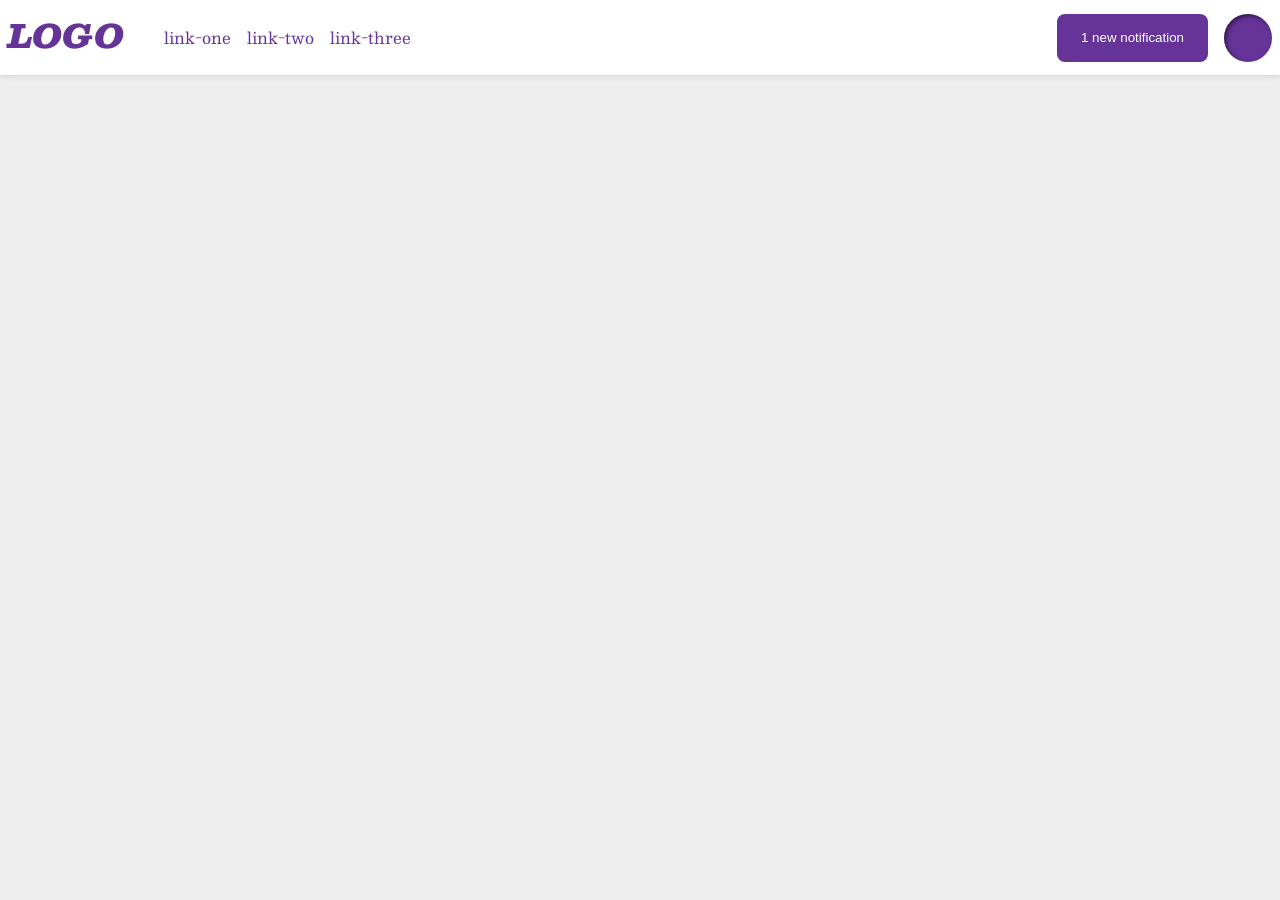
<file: foundations/flex/03-flex-header-2/index.html>
<!DOCTYPE html>
<html lang="en">
  <head>
    <meta charset="UTF-8">
    <meta http-equiv="X-UA-Compatible" content="IE=edge">
    <meta name="viewport" content="width=device-width, initial-scale=1.0">
    <title>Flex Header 2</title>
    <link rel="stylesheet" href="style.css">
  </head>
  <body>
    <div class="header">
      <div class="left-side">
        <div class="logo">
          LOGO
        </div>
        <ul class="links">
          <li><a href="https://google.com">link-one</a></li>
          <li><a href="https://google.com">link-two</a></li>
          <li><a href="https://google.com">link-three</a></li>
        </ul>
      </div>
      <div class="right-side">
        <button class="notifications">
          1 new notification
        </button>
        <div class="profile-image"></div>
      </div>
    </div>
  </body>
</html>
</file>
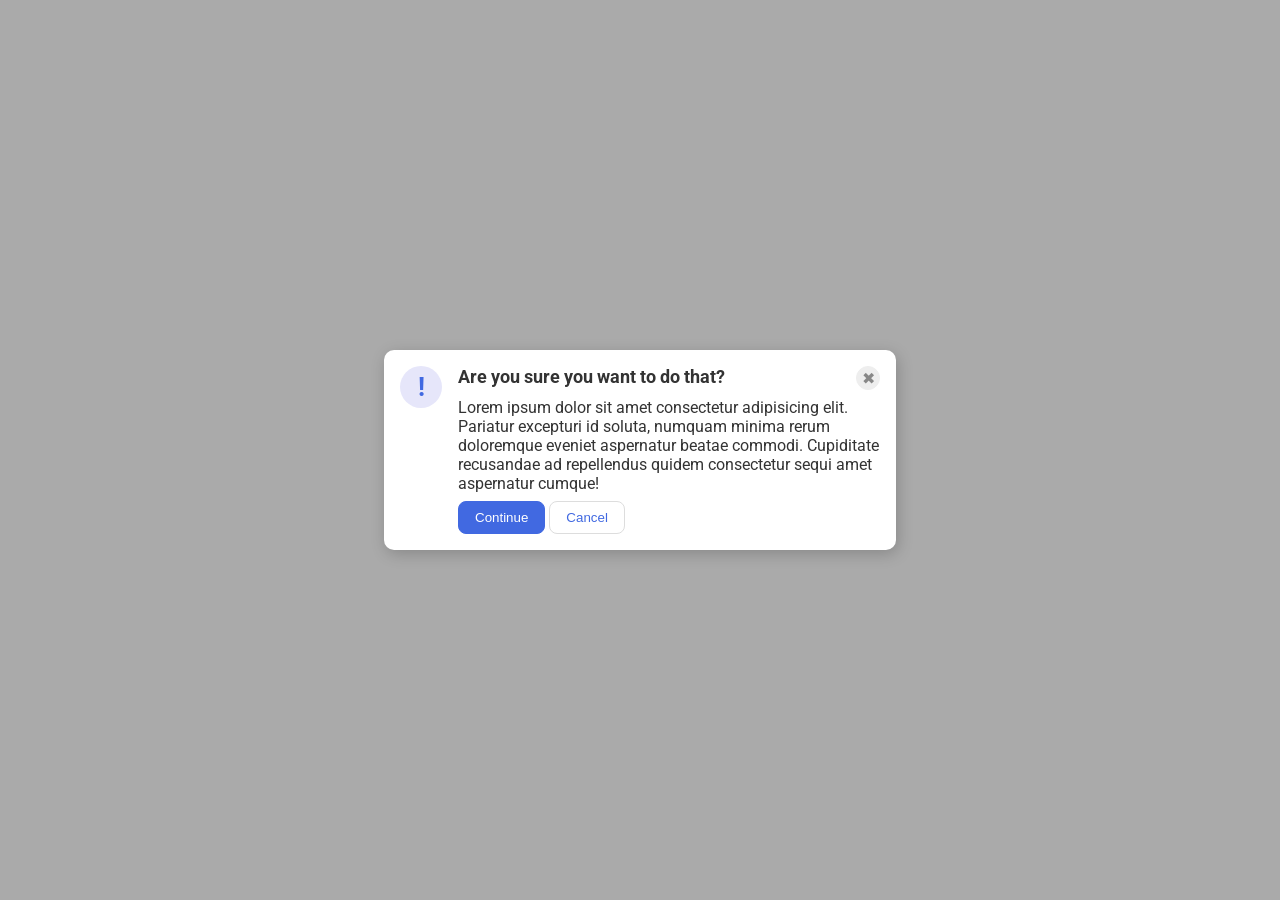
<file: foundations/flex/05-flex-modal/index.html>
<!DOCTYPE html>
<html lang="en">
  <head>
    <meta charset="UTF-8">
    <meta http-equiv="X-UA-Compatible" content="IE=edge">
    <meta name="viewport" content="width=device-width, initial-scale=1.0">
    <link rel="stylesheet" href="style.css">
    <title>Modal</title>
  </head>
  <body>
    <div class="modal">
      <div class="icon">!</div>
      <div class="container">
          <div class="header">Are you sure you want to do that?
            <button class="close-button">✖</button>
          </div>
          <div class="text">Lorem ipsum dolor sit amet consectetur adipisicing elit. Pariatur excepturi id soluta, numquam minima rerum doloremque eveniet aspernatur beatae commodi. Cupiditate recusandae ad repellendus quidem consectetur sequi amet aspernatur cumque!</div>
          <div>
            <button class="continue">Continue</button>
            <button class="cancel">Cancel</button>
          </div>
      </div>
    </div>
  </body>
</html>
</file>
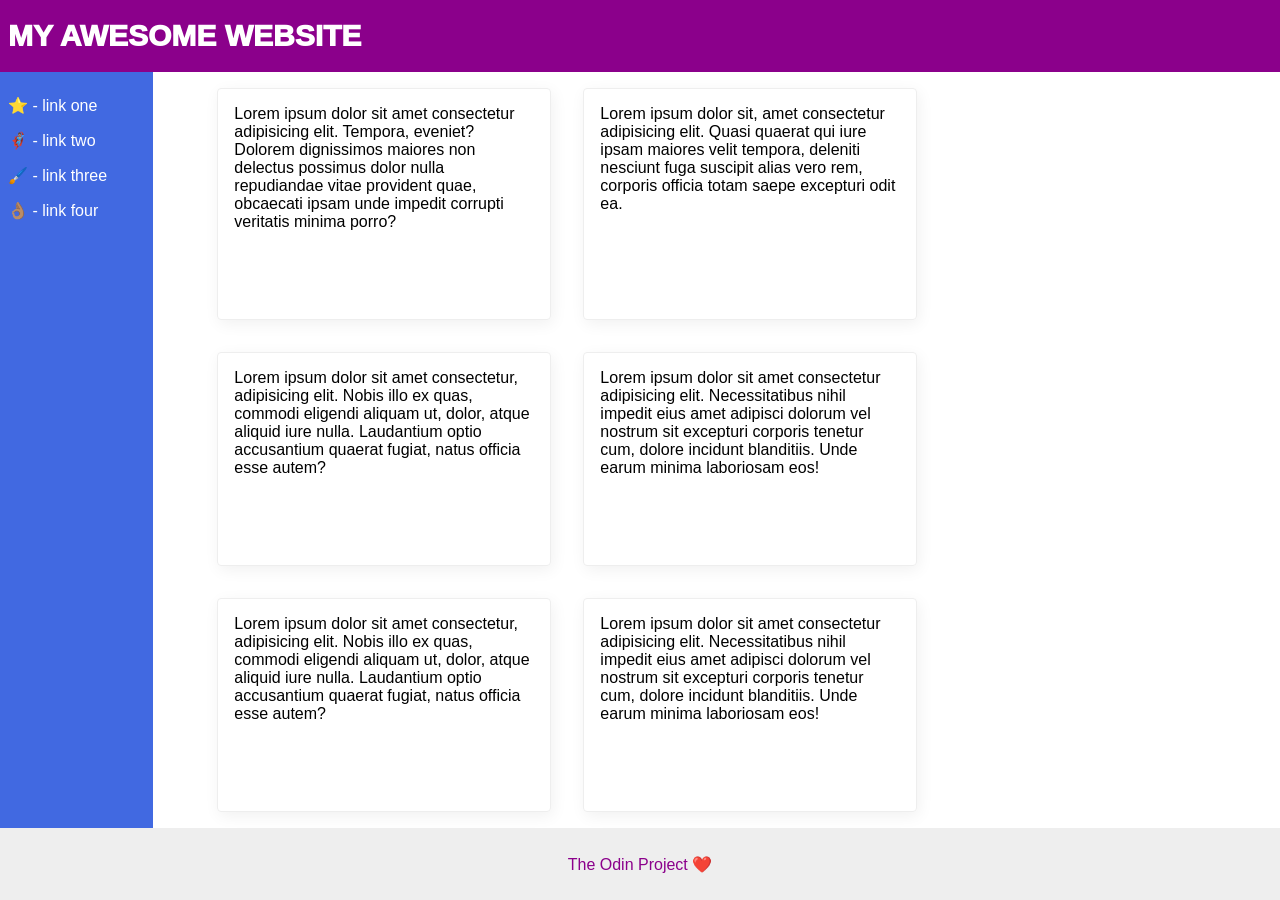
<file: foundations/flex/07-flex-layout-2/index.html>
<!DOCTYPE html>
<html lang="en">
  <head>
    <meta charset="UTF-8">
    <meta http-equiv="X-UA-Compatible" content="IE=edge">
    <meta name="viewport" content="width=device-width, initial-scale=1.0">
    <title>The Holy Grail</title>
    <link rel="stylesheet" href="style.css">
  </head>
  <body>
    <div class="header">
      MY AWESOME WEBSITE
    </div>
    
    <div class="container">
      <div class="sidebar">
        <ul>
          <li><a href="#">⭐ - link one</a></li>
          <li><a href="#">🦸🏽‍♂️ - link two</a></li>
          <li><a href="#">🖌️ - link three</a></li>
          <li><a href="#">👌🏽 - link four</a></li>
        </ul>
      </div>
      <div class="cards">
        <div class="card">Lorem ipsum dolor sit amet consectetur adipisicing elit. Tempora, eveniet? Dolorem dignissimos maiores non delectus possimus dolor nulla repudiandae vitae provident quae, obcaecati ipsam unde impedit corrupti veritatis minima porro?</div>
        <div class="card">Lorem ipsum dolor sit, amet consectetur adipisicing elit. Quasi quaerat qui iure ipsam maiores velit tempora, deleniti nesciunt fuga suscipit alias vero rem, corporis officia totam saepe excepturi odit ea.</div>
        <div class="card">Lorem ipsum dolor sit amet consectetur, adipisicing elit. Nobis illo ex quas, commodi eligendi aliquam ut, dolor, atque aliquid iure nulla. Laudantium optio accusantium quaerat fugiat, natus officia esse autem?</div>
        <div class="card">Lorem ipsum dolor sit amet consectetur adipisicing elit. Necessitatibus nihil impedit eius amet adipisci dolorum vel nostrum sit excepturi corporis tenetur cum, dolore incidunt blanditiis. Unde earum minima laboriosam eos!</div>
        <div class="card">Lorem ipsum dolor sit amet consectetur, adipisicing elit. Nobis illo ex quas, commodi eligendi aliquam ut, dolor, atque aliquid iure nulla. Laudantium optio accusantium quaerat fugiat, natus officia esse autem?</div>
        <div class="card">Lorem ipsum dolor sit amet consectetur adipisicing elit. Necessitatibus nihil impedit eius amet adipisci dolorum vel nostrum sit excepturi corporis tenetur cum, dolore incidunt blanditiis. Unde earum minima laboriosam eos!</div>
      </div>
  
    </div>
    
    <div class="footer">
      The Odin Project ❤️
    </div>
  </body>
</html>
</file>
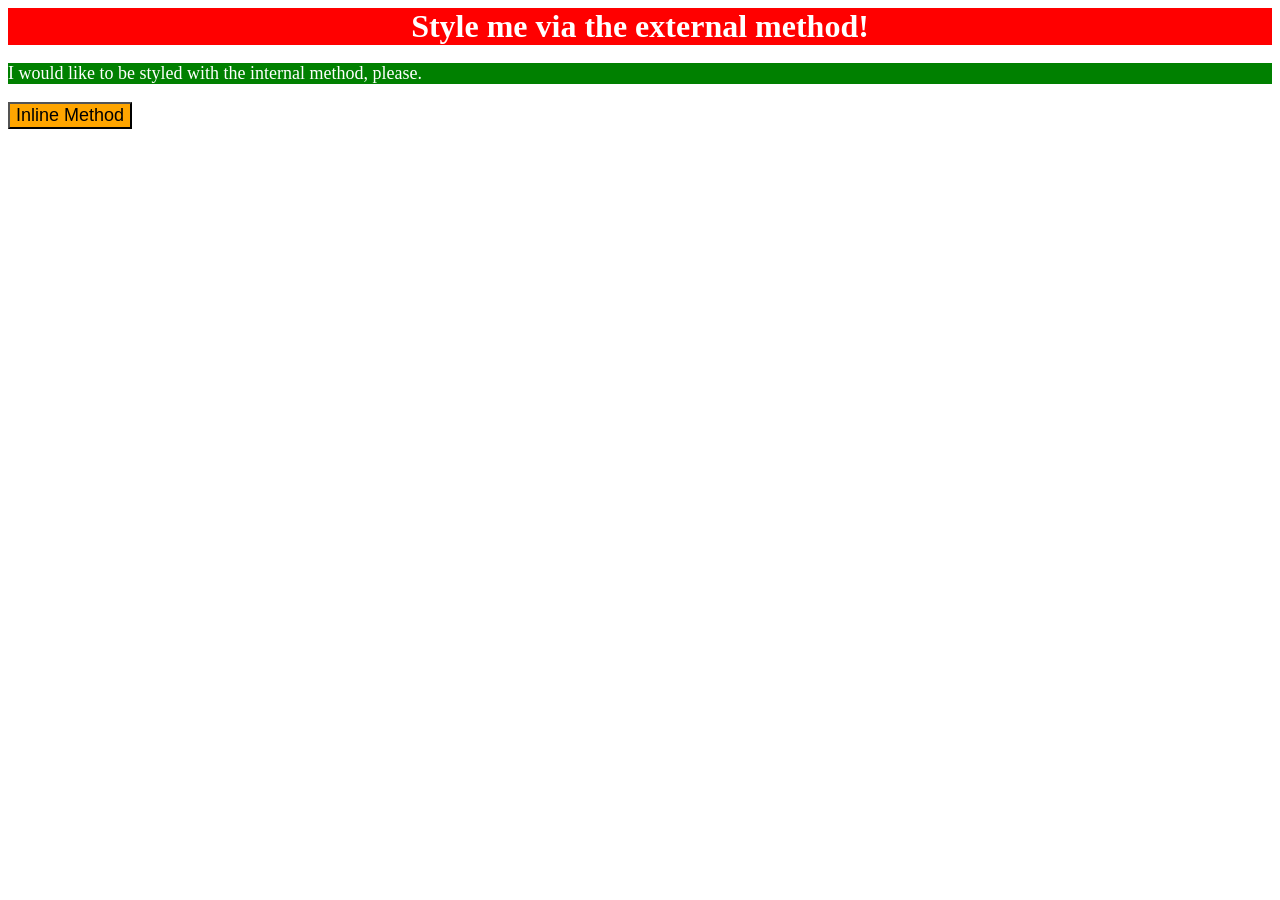
<file: foundations/intro-to-css/01-css-methods/index.html>
<!DOCTYPE html>
<html lang="en">
  <head>
    <meta charset="UTF-8">
    <meta http-equiv="X-UA-Compatible" content="IE=edge">
    <meta name="viewport" content="width=device-width, initial-scale=1.0">
    <title>Methods for Adding CSS</title>
    <link rel="stylesheet" href="./style.css">
    <style>
      p{
        background-color: green;
        font-size: 18px;
        color: white;
      }
    </style>
  </head>
  <body>
    <div>Style me via the external method!</div>
    <p>I would like to be styled with the internal method, please.</p>
    <button style="background-color: orange; font-size:18px ;">Inline Method</button>
  </body>
</html>
</file>
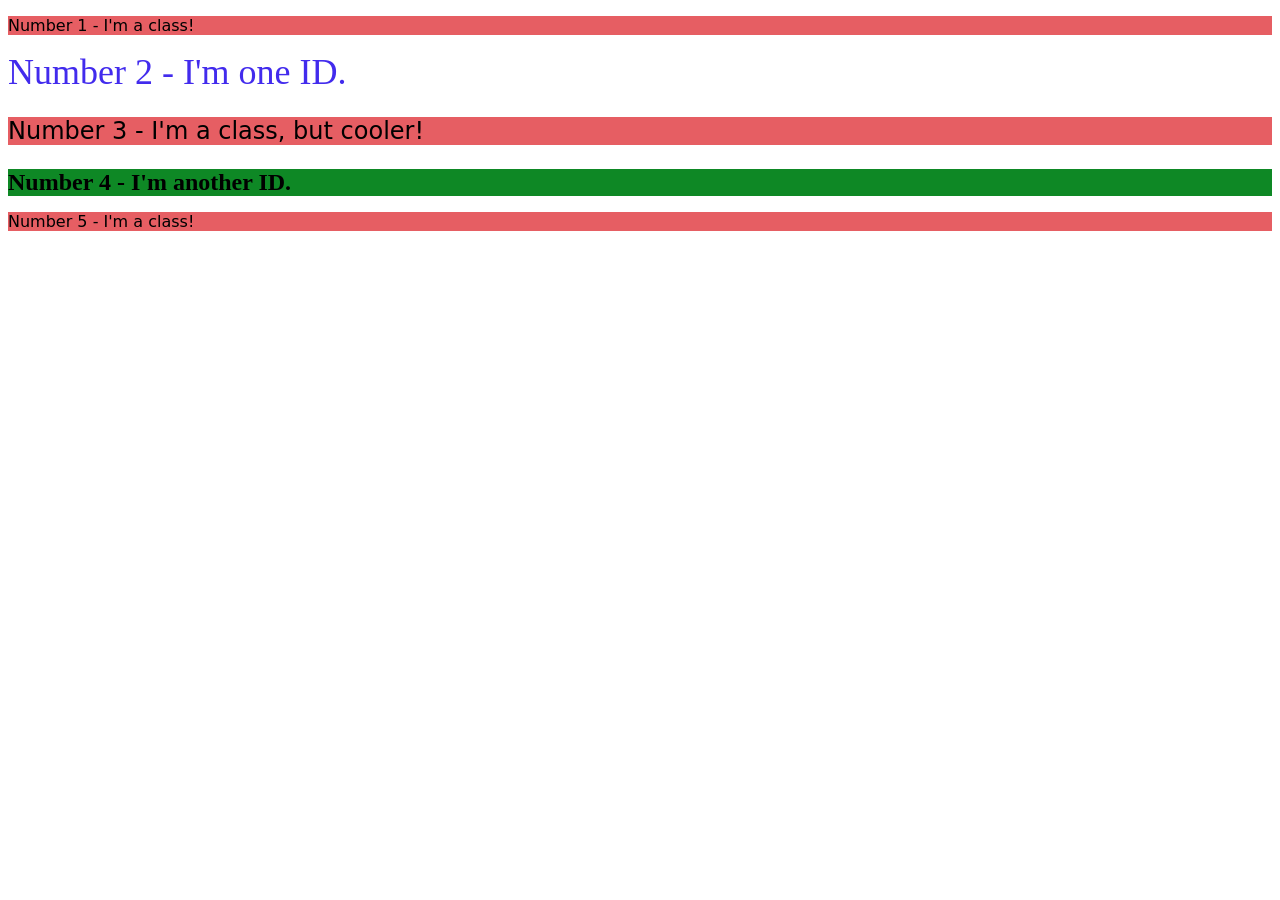
<file: foundations/intro-to-css/02-class-id-selectors/index.html>
<!DOCTYPE html>
<html lang="en">
  <head>
    <meta charset="UTF-8">
    <meta http-equiv="X-UA-Compatible" content="IE=edge">
    <meta name="viewport" content="width=device-width, initial-scale=1.0">
    <title>Class and ID Selectors</title>
    <link rel="stylesheet" href="style.css">
  </head>
  <body>
    <p class="odd-element">Number 1 - I'm a class!</p>
    <div id="second">Number 2 - I'm one ID.</div>
    <p class="odd-element cooler">Number 3 - I'm a class, but cooler!</p>
    <div class="cooler" id="fourth">Number 4 - I'm another ID.</div>
    <p class="odd-element">Number 5 - I'm a class!</p>
  </body>
</html>
</file>
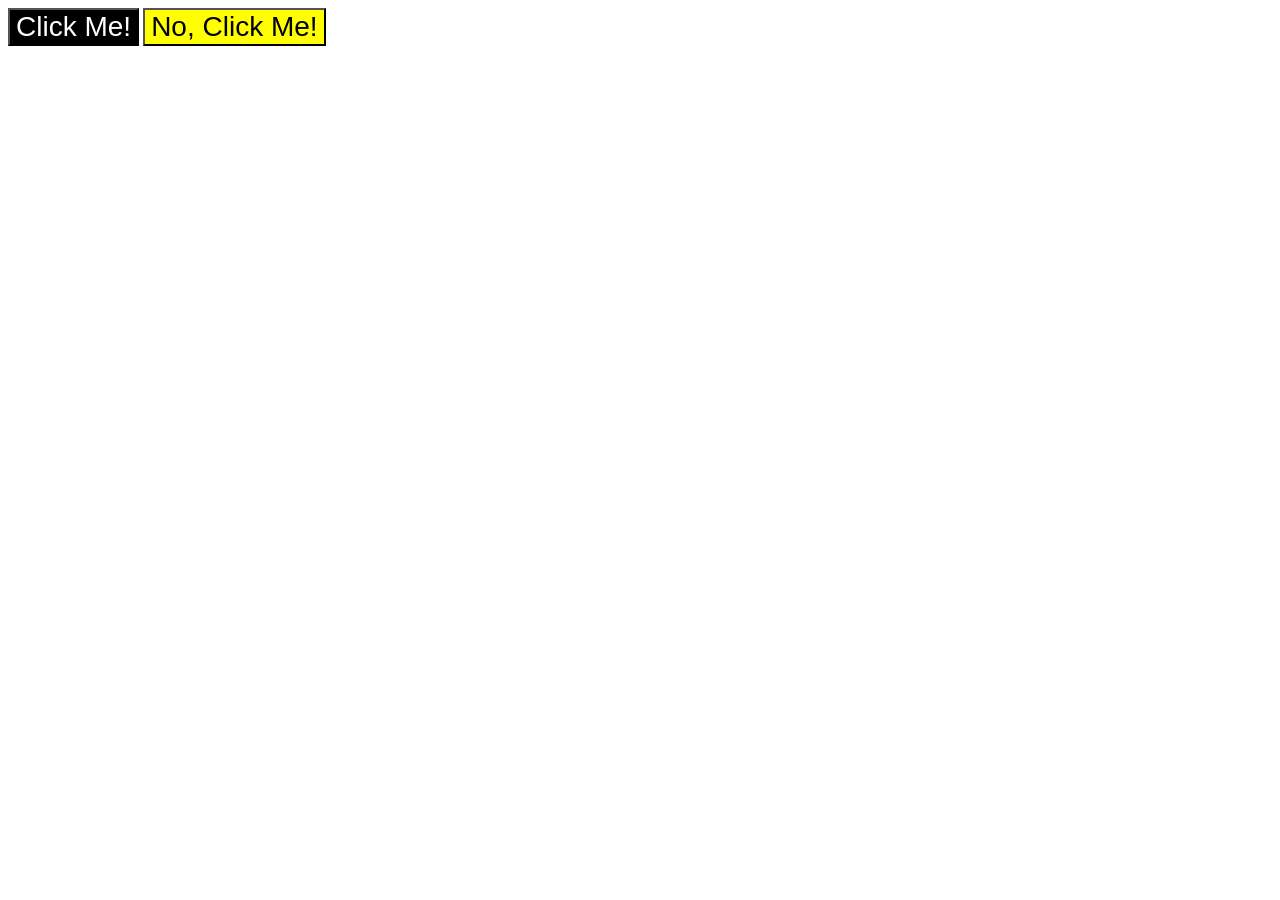
<file: foundations/intro-to-css/03-grouping-selectors/index.html>
<!DOCTYPE html>
<html lang="en">
  <head>
    <meta charset="UTF-8">
    <meta http-equiv="X-UA-Compatible" content="IE=edge">
    <meta name="viewport" content="width=device-width, initial-scale=1.0">
    <title>Grouping Selectors</title>
    <link rel="stylesheet" href="style.css">
  </head>
  <body>
    <button class="first">Click Me!</button>
    <button class="second">No, Click Me!</button>
  </body>
</html>
</file>
<file: foundations/flex/03-flex-header-2/style.css>
/* this is some magical font-importing.  
you'll learn about it later. */
@import url('https://fonts.googleapis.com/css2?family=Besley:ital,wght@0,400;1,900&display=swap');

body {
  margin: 0;
  background: #eee;
  font-family: Besley, serif;
}

.header {
  background: white;
  border-bottom: 1px solid #ddd;
  box-shadow: 0 0 8px rgba(0,0,0,.1);
  display: flex;
  align-items: center;
  justify-content: space-between;
  
}

.profile-image {
  background: rebeccapurple;
  box-shadow: inset 2px 2px 4px rgba(0,0,0,.5);
  border-radius: 50%;
  width: 48px;
  height: 48px;
}

.logo {
  color: rebeccapurple;
  font-size: 32px;
  font-weight: 900;
  font-style: italic;
}

button {
  border: none;
  border-radius: 8px;
  background: rebeccapurple;
  color: white;
  padding: 8px 24px;
}

a {
  /* this removes the line under our links */
  text-decoration: none;
  color: rebeccapurple;
}

ul {
  list-style-type: none;
  display: flex;
  gap:16px;
  
}

.left-side{
  display: flex;
  padding: 8px;


}

.right-side{
  display: flex;
  padding: 8px;
  gap:16px;
}
</file>
<file: foundations/flex/05-flex-modal/style.css>
@import url('https://fonts.googleapis.com/css2?family=Roboto:wght@400;700&display=swap');

html, body {
  height: 100%;
}

body {
  font-family: Roboto, sans-serif;
  margin: 0;
  background: #aaa;
  color: #333;
  /* I'll give you this one for free lol */
  display: flex;
  align-items: center;
  justify-content: center;
}

.modal {
  background: white;
  width: 480px;
  border-radius: 10px;
  box-shadow: 2px 4px 16px rgba(0,0,0,.2);
  padding: 16px;
  display: flex;
  gap:16px;
}

.icon {
  color: royalblue;
  font-size: 26px;
  font-weight: 700;
  background: lavender;
  width: 42px;
  height: 42px;
  border-radius: 50%;
  display: flex;
  align-items: center;
  justify-content: center;
  flex-shrink: 0;
}

.close-button {
  background: #eee;
  border-radius: 50%;
  color: #888;
  font-weight: 400;
  font-size: 16px;
  height: 24px;
  width: 24px;
  display: flex;
  align-items: center;
  justify-content: center;
  border: 1px solid #eee;
  padding: 0;
}

button {
  cursor: pointer;
  padding: 8px 16px;
  border-radius: 8px;
}

button.continue {
  background: royalblue;
  border: 1px solid royalblue;
  color: white;
}

button.cancel {
  background: white;
  border: 1px solid #ddd;
  color: royalblue;
}

.container{
  display: flex;
  flex-direction: column;
  gap:8px;
}

.header{
  display: flex;
  font-weight: bolder;
  font-size: 18px;
  justify-content: space-between;
}
</file>
<file: foundations/flex/07-flex-layout-2/style.css>
body {
  display: flex;
  flex-direction: column;
  justify-content: space-between;
  font-family: -apple-system, BlinkMacSystemFont, 'Segoe UI', Roboto, Oxygen, Ubuntu, Cantarell, 'Open Sans', 'Helvetica Neue', sans-serif;
  margin: 0;
  min-height: 100vh;
}

.header {
  display: flex;
  height: 72px;
  background: darkmagenta;
  color: white;
  font-size: 30px;
  font-weight: 1000;
  padding: 0 8px;
  align-items: center;
}

.footer {
  display: flex;
  height: 72px;
  background: #eee;
  color: darkmagenta;
  justify-content: center;
  align-items: center;
  
}

.sidebar {
  width: 300px;
  background: royalblue;
  box-sizing: border-box;
  padding: 0px 8px;
}

a{
  text-decoration: none;
  color:white;
  padding: 0px;
}

li{
  list-style: none;
  padding: 8px 0px;
}

.card {
  border: 1px solid #eee;
  box-shadow: 2px 4px 16px rgba(0,0,0,.06);
  border-radius: 4px;
  width: 300px;
  padding: 16px;
}

.container{
  display: flex;
  gap:48px;
  flex: 1;
}

.cards{
  display: flex;
  flex-wrap: wrap;
  gap:32px;
  padding: 16px;
}

ul{
  padding: 0px;
}
</file>
<file: foundations/intro-to-css/01-css-methods/style.css>
div {
    background-color: red;
    font-weight: bold;
    font-size: 32px;
    text-align: center;
    color: white;
}
</file>
<file: foundations/intro-to-css/02-class-id-selectors/style.css>
.odd-element{
    background-color: rgb(230, 94, 99);
    font-family:verdana,"DejaVu Sans",sans-serif;
}
.cooler{
    font-size: 24px;
}
#fourth{
    font-weight: bold;
    background-color: rgb(14, 136, 37);
}
#second{
    font-size: 36px;
    color: rgb(66, 43, 237);
}
</file>
<file: foundations/intro-to-css/03-grouping-selectors/style.css>
.first,.second{
    font-size: 28px;
    font-family: Helvetica,"Times New Roman", sans-serif;
}

.first{
    background-color: black;
    color: white;
}

.second{
    background-color: yellow;
}
</file>
